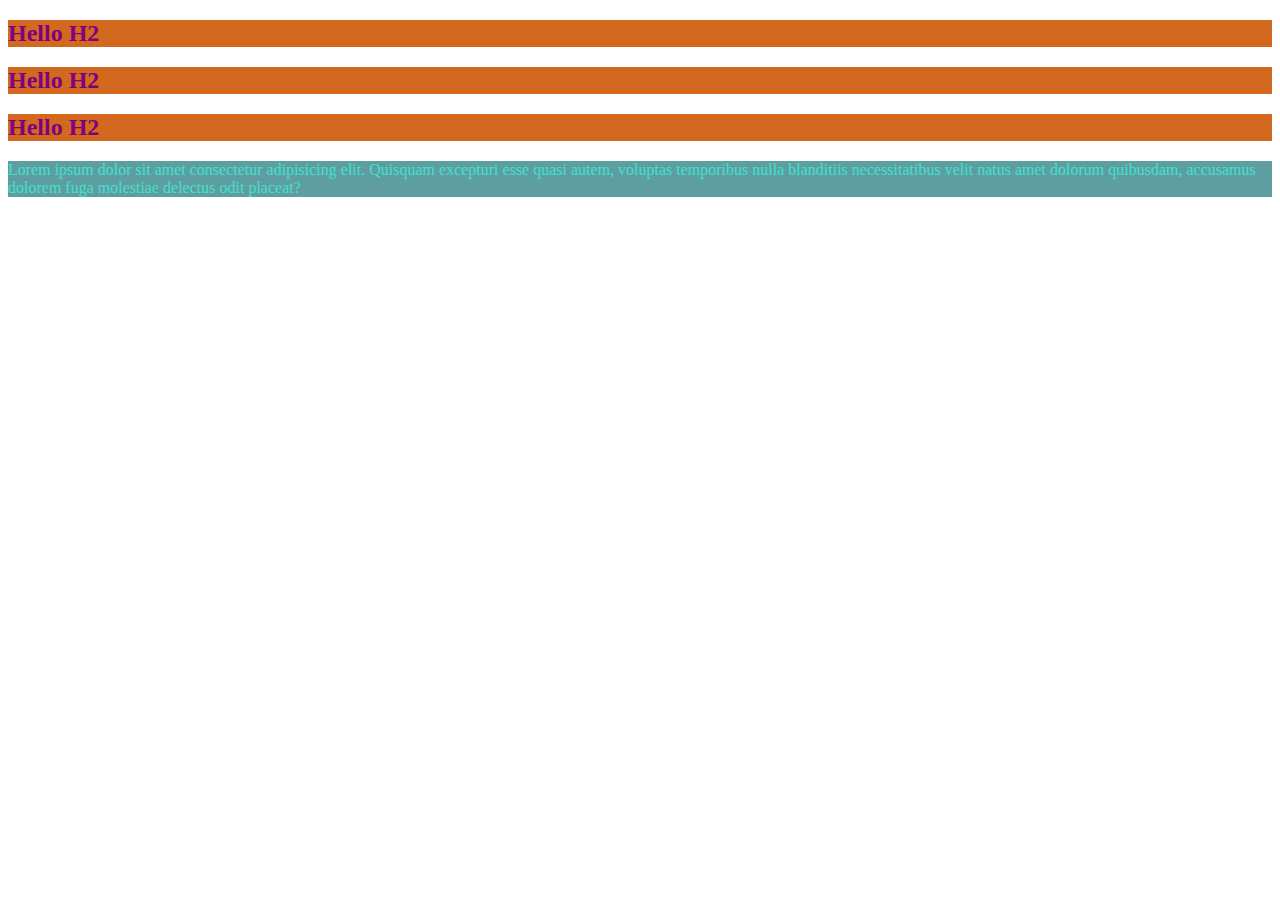
<file: css/index.html>
<!DOCTYPE html>
<html lang="en">

<head>
    <meta charset="UTF-8">
    <meta http-equiv="X-UA-Compatible" content="IE=edge">
    <meta name="viewport" content="width=device-width, initial-scale=1.0">
    <title>Document</title>

    <!-- style element -->
    <!-- <style>
        h2 {
            color: purple
        }
    </style> -->
    <!-- external file for your style -->
    <link rel="stylesheet" href="style.css">
</head>

<body>
    <!-- inline style -->
    <!-- <h1 style="color: purple"> hello world</h1> -->

    <h2>Hello H2</h2>
    <h2>Hello H2</h2>
    <h2>Hello H2</h2>

    <p>Lorem ipsum dolor sit amet consectetur adipisicing elit. Quisquam excepturi esse quasi autem, voluptas temporibus
        nulla blanditiis necessitatibus velit natus amet dolorum quibusdam, accusamus dolorem fuga molestiae delectus
        odit placeat?</p>
</body>

</html>
</file>
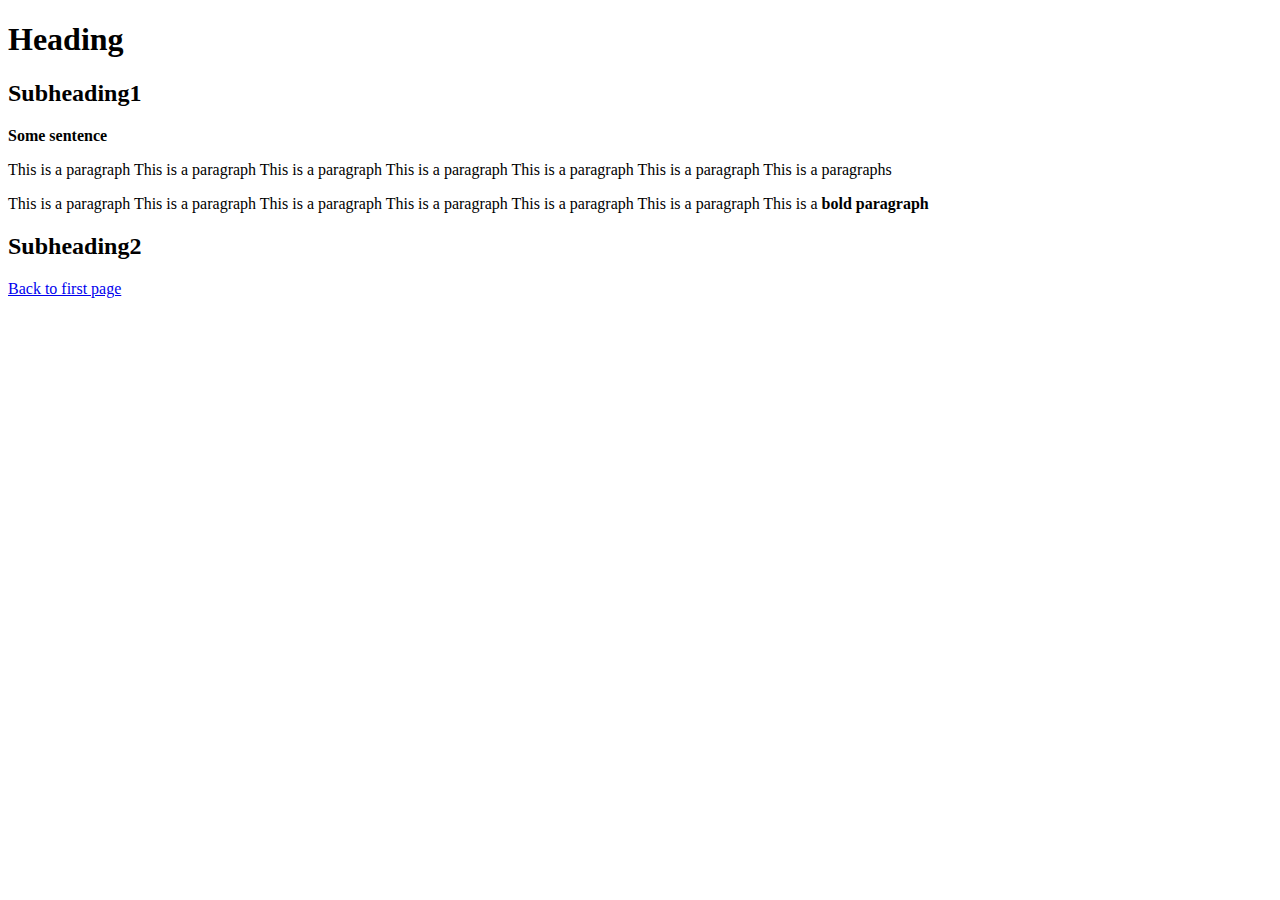
<file: another.html>
<!DOCTYPE html>
<html>

<head>
    <title>Title</title>
</head>

<body>
    <h1>Heading</h1>

    <h2>Subheading1</h2>

    <b>Some sentence</b>

    <p>This is a paragraph This is a paragraph This is a paragraph This is a paragraph This is a paragraph This is a
        paragraph This is a paragraphs</p>

    <!--ctrl-alt-F to format code in visual-->
    <p>
        This is a paragraph This is a paragraph This is a paragraph This is a paragraph This is a paragraph
        This is a paragraph This is a <b>bold paragraph</b></p>

    <h2>Subheading2</h2>


    <a href="first_page.html"> Back to first page</a>
</body>

</html>
</file>
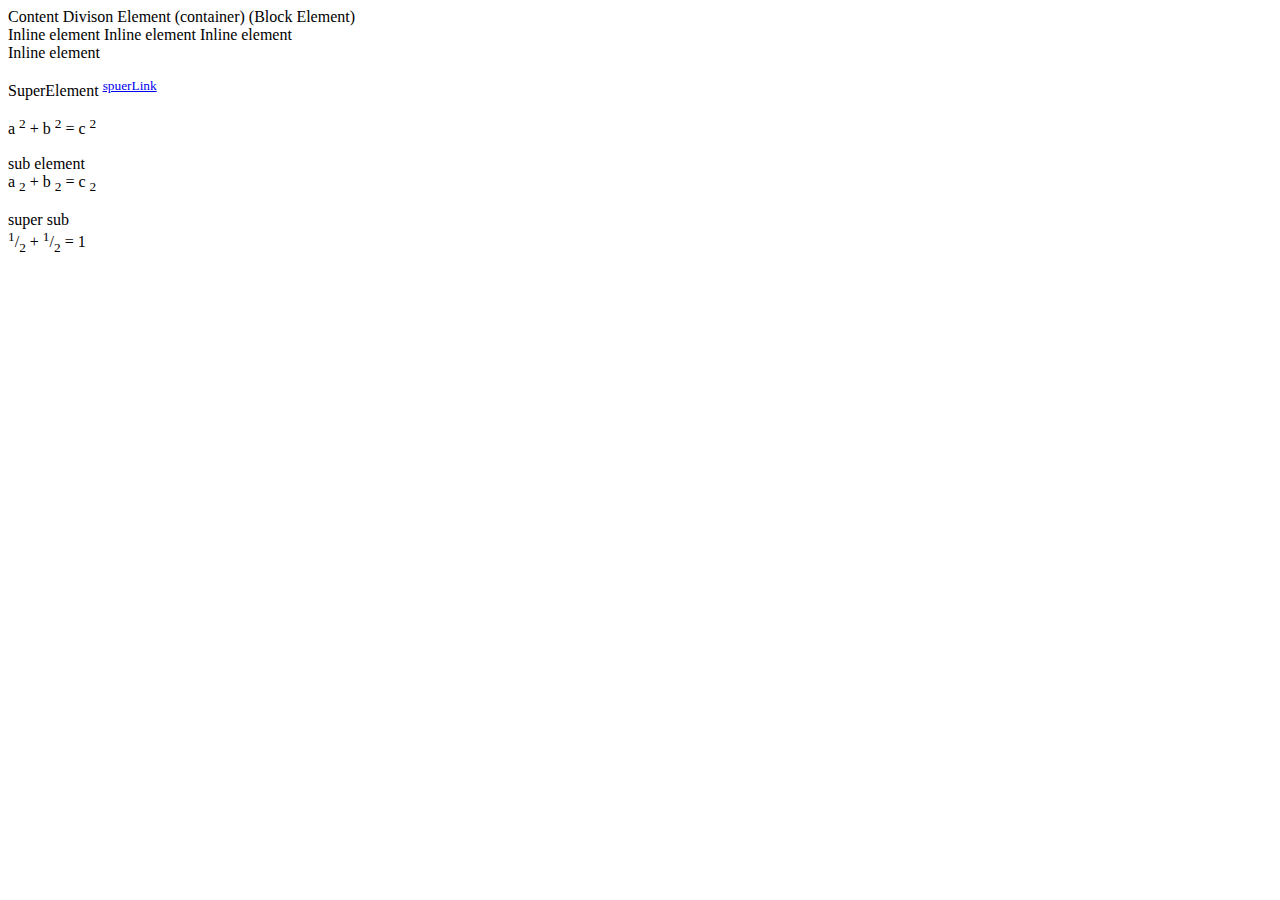
<file: block.html>
<!DOCTYPE html>
<html>

<head>

</head>

<body>
    <!-- div container Block element-->
    <div>
        Content Divison Element (container) (Block Element)
    </div>

    <!-- inline element: use as smaller space as they can -->
    <!--Example: used for tags... -->
    <span>
        Inline element
    </span>
    <span>
        Inline element
    </span>


    <span>
        Inline element
    </span>
    <br>
    <span>
        Inline element
    </span>


    <p>
        SuperElement <sup><a href="https:www.google.com">spuerLink</a></sup>
    </p>

    <p>
        a <sup>2</sup> + b <sup>2</sup> = c <sup>2</sup> <br>
    </p>

    <p>
        sub element <br>
        a <sub>2</sub> + b <sub>2</sub> = c <sub>2</sub>
    </p>

    <p>
        super sub <br>
        <sup>1</sup>/<sub>2</sub> + <sup>1</sup>/<sub>2</sub> = 1
    </p>


</body>

</html>
</file>
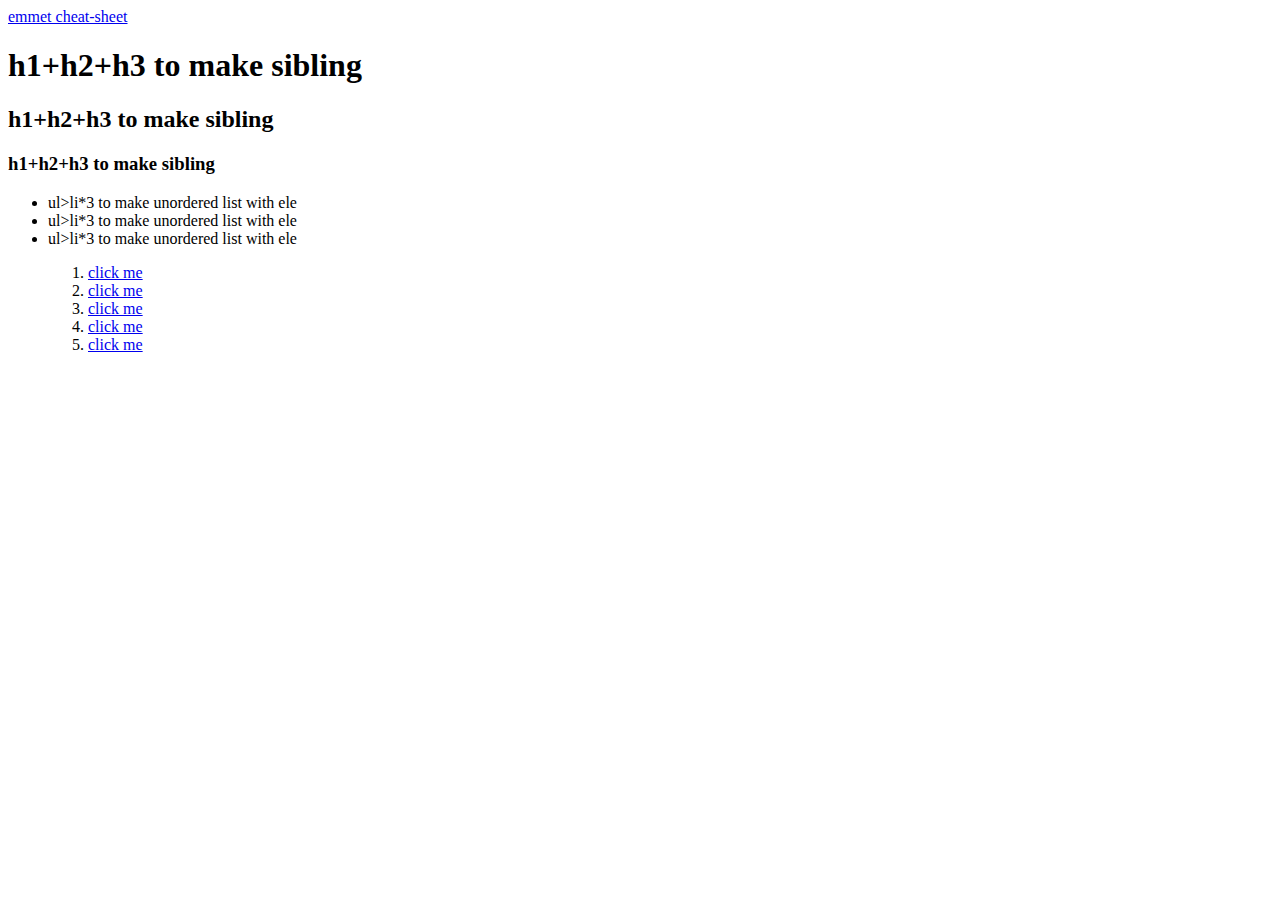
<file: emmetdemo.html>
<!-- ! will hel me create the basic html structure -->
<!DOCTYPE html>
<html lang="en">

<head>
    <meta charset="UTF-8">
    <meta http-equiv="X-UA-Compatible" content="IE=edge">
    <meta name="viewport" content="width=device-width, initial-scale=1.0">
    <title>Emmet Demo</title>
</head>

<body>
    <!-- main->section to ceate nest automatically -->
    <main>
        <section>
            <a href="https://docs.emmet.io/cheat-sheet/"> emmet cheat-sheet</a>
        </section>
        <!-- h1+h2+h3 to make sibling -->
        <h1>h1+h2+h3 to make sibling </h1>
        <h2>h1+h2+h3 to make sibling </h2>
        <h3>h1+h2+h3 to make sibling </h3>
        <!-- ul>li*3 to make unordered list with ele -->
        <ul>
            <li>ul>li*3 to make unordered list with ele</li>
            <li>ul>li*3 to make unordered list with ele</li>
            <li>ul>li*3 to make unordered list with ele</li>
        </ul>
        <!-- ul>ol>li*5>a[href=https://www.google.com]{click me} to make a list of anchor with href and text-->
        <ul>
            <ol>
                <li><a href="https://www.google.com">click me</a></li>
                <li><a href="https://www.google.com">click me</a></li>
                <li><a href="https://www.google.com">click me</a></li>
                <li><a href="https://www.google.com">click me</a></li>
                <li><a href="https://www.google.com">click me</a></li>
            </ol>
        </ul>
    </main>

</body>

</html>
</file>
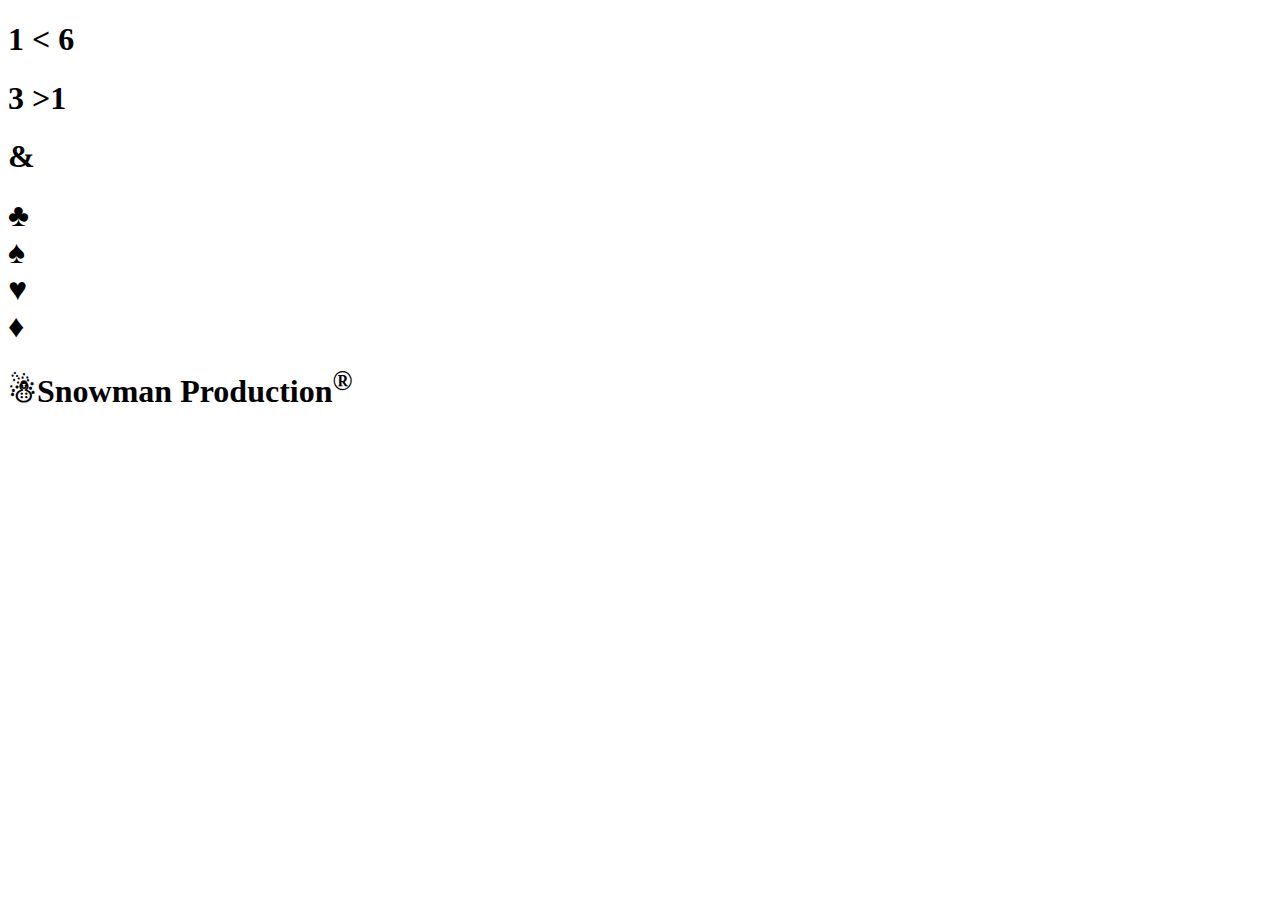
<file: html_entities.html>
<!DOCTYPE html>
<html>

<head>

</head>

<body>
    <!-- reserver character < , > -->
    <h1>
        1 &lt; 6
    </h1>
    <h1>
        3 &gt;1
    </h1>

    <h1> &amp;</h1>

    <!-- spercial character -->

    <h1>
        &clubs; <br>
        &spades; <br>
        &hearts; <br>
        &diamondsuit;
    </h1>

    <h1>
        &#x2603;Snowman Production<sup>&reg;</sup>
    </h1>
</body>

</html>
</file>
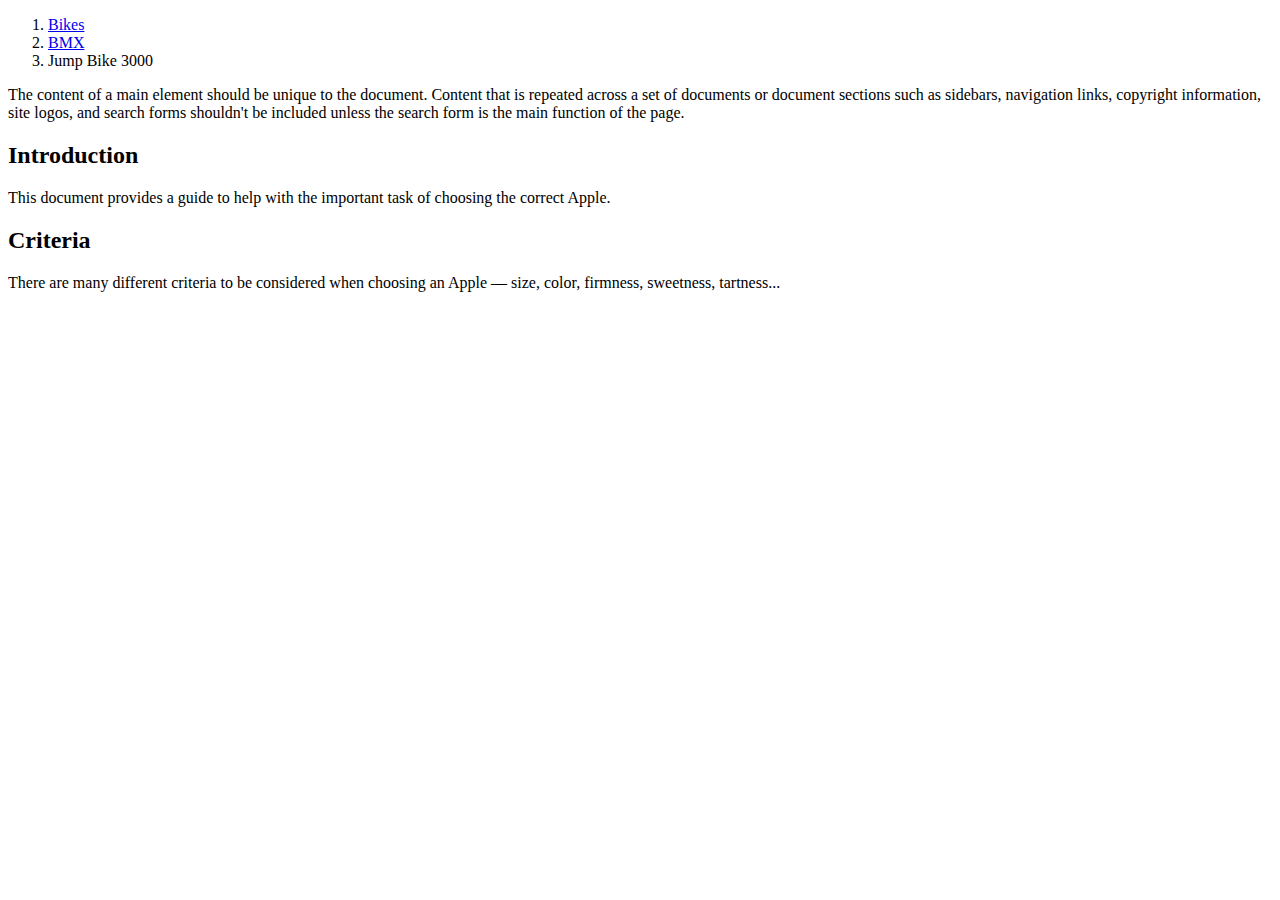
<file: semantic_container.html>
<!DOCTYPE html>
<html>

<head></head>

<body>
    <!-- semantic tags same as div with different name -->

    <nav class="crumbs">
        <ol>
            <li class="crumb"><a href="#">Bikes</a></li>
            <li class="crumb"><a href="#">BMX</a></li>
            <li class="crumb">Jump Bike 3000</li>
        </ol>
    </nav>

    <main>
        The content of a main element should be unique to the document. Content that is repeated across a set of
        documents or document sections such as sidebars, navigation links, copyright information, site logos, and
        search forms shouldn't be included unless the search form is the main function of the page.
    </main>

    <section>
        <h2>Introduction</h2>
        <p>This document provides a guide to help with the important task of choosing the correct Apple.</p>
    </section>

    <section>
        <h2>Criteria</h2>
        <p>There are many different criteria to be considered when choosing an Apple — size, color, firmness, sweetness,
            tartness...</p>
    </section>


    <nav></nav>
</body>

</html>
</file>
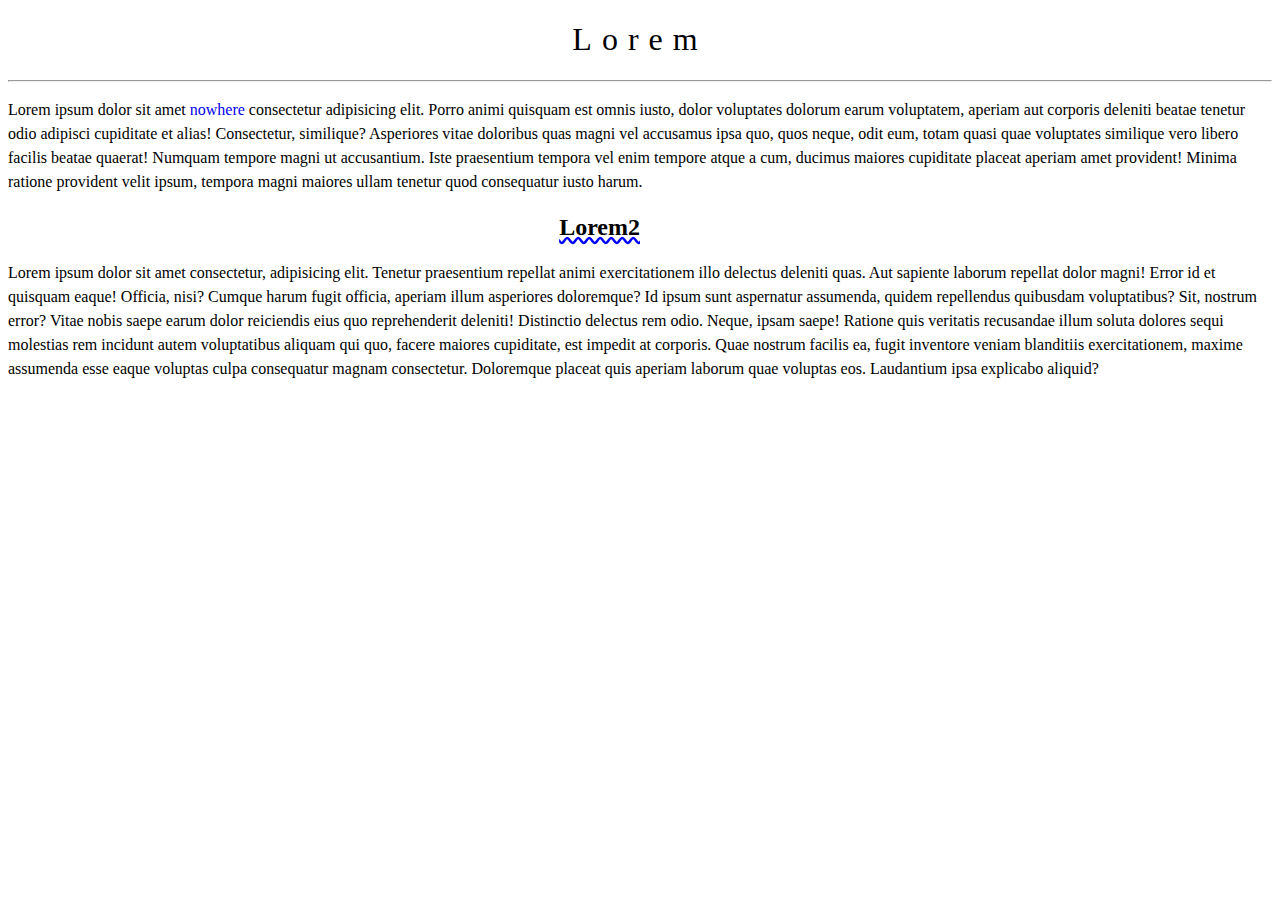
<file: css/text.html>
<!DOCTYPE html>
<html lang="en">

<head>
    <meta charset="UTF-8">
    <meta http-equiv="X-UA-Compatible" content="IE=edge">
    <meta name="viewport" content="width=device-width, initial-scale=1.0">
    <title>Text Align</title>
    <link rel="stylesheet" href="text.css">
</head>

<body>
    <h1>Lorem</h1>
    <hr>
    <p>
        Lorem ipsum dolor sit amet <a href="nowhere">nowhere</a> consectetur adipisicing elit. Porro animi quisquam est
        omnis
        iusto, dolor voluptates
        dolorum earum voluptatem, aperiam aut corporis deleniti beatae tenetur odio adipisci cupiditate et alias!
        Consectetur, similique? Asperiores vitae doloribus quas magni vel accusamus ipsa quo, quos neque, odit eum,
        totam quasi quae voluptates similique vero libero facilis beatae quaerat! Numquam tempore magni ut accusantium.
        Iste praesentium tempora vel enim tempore atque a cum, ducimus maiores cupiditate placeat aperiam amet
        provident! Minima ratione provident velit ipsum, tempora magni maiores ullam tenetur quod consequatur iusto
        harum.
    </p>

    <h2>Lorem2</h2>
    <p>
        Lorem ipsum dolor sit amet consectetur, adipisicing elit. Tenetur praesentium repellat animi exercitationem illo
        delectus deleniti quas. Aut sapiente laborum repellat dolor magni! Error id et quisquam eaque! Officia, nisi?
        Cumque harum fugit officia, aperiam illum asperiores doloremque? Id ipsum sunt aspernatur assumenda, quidem
        repellendus quibusdam voluptatibus? Sit, nostrum error? Vitae nobis saepe earum dolor reiciendis eius quo
        reprehenderit deleniti!
        Distinctio delectus rem odio. Neque, ipsam saepe! Ratione quis veritatis recusandae illum soluta dolores sequi
        molestias rem incidunt autem voluptatibus aliquam qui quo, facere maiores cupiditate, est impedit at corporis.
        Quae nostrum facilis ea, fugit inventore veniam blanditiis exercitationem, maxime assumenda esse eaque voluptas
        culpa consequatur magnam consectetur. Doloremque placeat quis aperiam laborum quae voluptas eos. Laudantium ipsa
        explicabo aliquid?
    </p>




</body>

</html>
</file>
<file: css/style.css>
h2{
    color: purple;
    background-color: chocolate;
}

p{
    color: turquoise;
    background-color: cadetblue;
}
</file>
<file: css/text.css>
h1{
    text-align: center;
    font-weight: normal;
    letter-spacing: 10px;
}

h2{
    text-align: right;
    width: 50%;
    text-decoration: blue underline wavy;
}

p{
    text-align: left;
    line-height: 1.5;
}

a{
    text-decoration: none;
}
</file>
